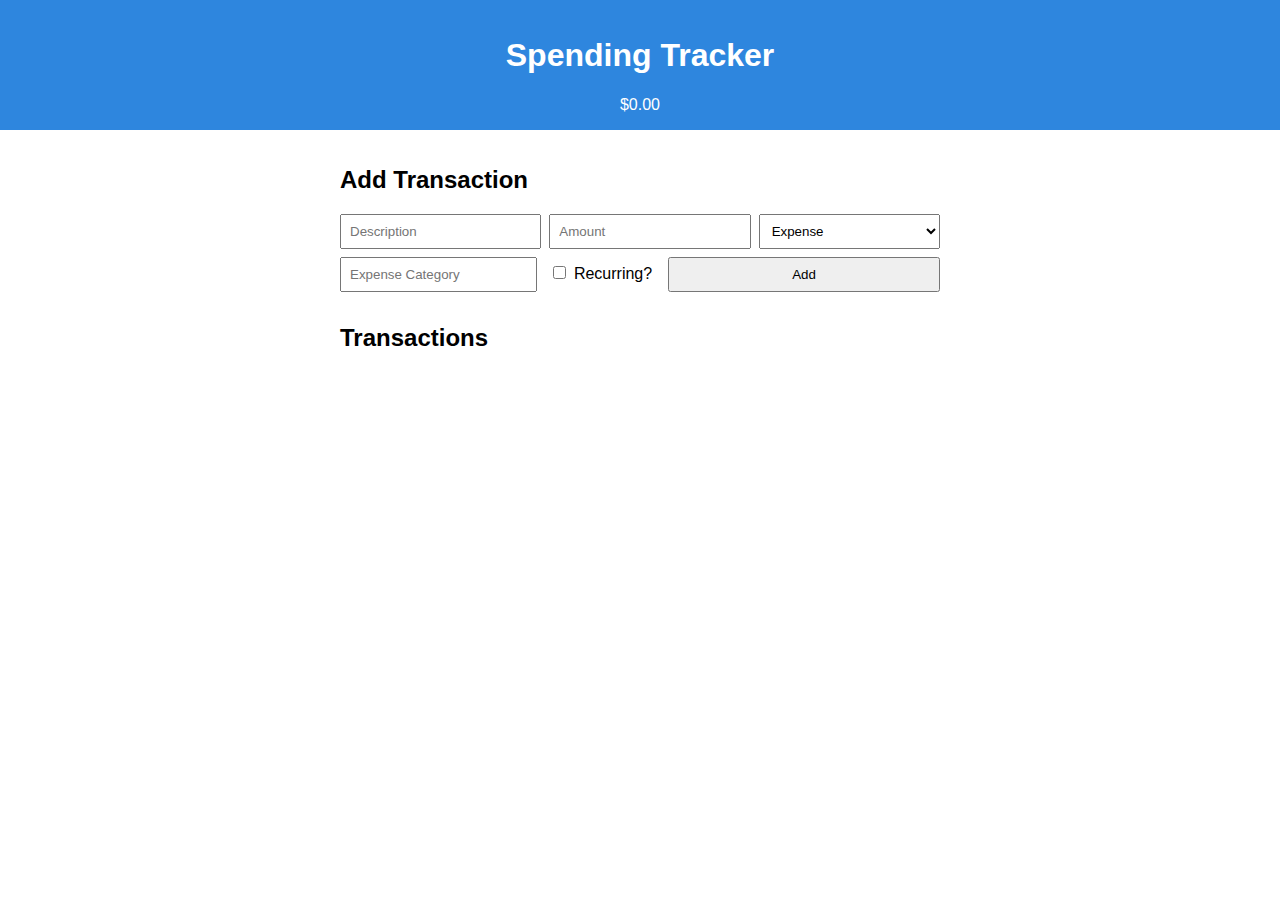
<file: local.html>
<!DOCTYPE html>
<html lang="en">
<head>
  <meta charset="UTF-8" />
  <meta name="viewport" content="width=device-width, initial-scale=1, minimum-scale=1" />
  <title>Spending Tracker</title>
  <style>
    /* Base styles */
    body {
      margin: 0;
      font-family: Arial, sans-serif;
      display: flex;
      flex-direction: column;
      min-height: 100vh;
    }
    header {
      background: #2e86de;
      color: #fff;
      padding: 1rem;
      text-align: center;
    }
    main {
      flex: 1;
      padding: 1rem;
      max-width: 600px;
      margin: auto;
    }
    #transaction-form, #transactions {
      margin-bottom: 2rem;
    }
    form {
      display: flex;
      flex-wrap: wrap;
      gap: 0.5rem;
    }
    form input, form select, form button, label.recurring-row {
      flex: 1 1 45%;
      padding: 0.5rem;
    }
    #transactionList {
      list-style: none;
      padding: 0;
    }
    #transactionList li {
      display: flex;
      justify-content: space-between;
      padding: 0.5rem;
      border-bottom: 1px solid #ddd;
    }
    #transactionList li.expense { color: #c0392b; }
    #transactionList li.income  { color: #27ae60; }
    .hidden {
      display: none;
    }
    /* Responsive tweaks */
    @media (min-width: 768px) {
      form input, form select, form button, label.recurring-row {
        flex: 1 1 30%;
      }
    }
  </style>
</head>
<body>
  <header>
    <h1>Spending Tracker</h1>
    <div id="balance">$0.00</div>
  </header>

  <main>
    <section id="transaction-form">
      <h2>Add Transaction</h2>
      <form id="addTransaction">
        <input type="text" id="desc" placeholder="Description" required />
        <input type="number" step="0.01" id="amount" placeholder="Amount" required />
        <select id="type" required>
          <option value="expense">Expense</option>
          <option value="income">Income</option>
        </select>

        <div id="expenseDetails" class="hidden">
          <input type="text" id="category" placeholder="Expense Category" />
          <label class="recurring-row">
            <input type="checkbox" id="recurring" /> Recurring?
          </label>
          <div id="recurringDetails" class="hidden">
            <input type="date" id="startDate" />
            <select id="frequency">
              <option value="weekly">Weekly</option>
              <option value="fortnight">Fortnight</option>
              <option value="monthly">Monthly</option>
              <option value="quarterly">Quarterly</option>
            </select>
          </div>
        </div>

        <button type="submit">Add</button>
      </form>
    </section>

    <section id="transactions">
      <h2>Transactions</h2>
      <ul id="transactionList"></ul>
    </section>
  </main>

  <script>
    const addTransactionForm = document.getElementById('addTransaction');
    const transactionList   = document.getElementById('transactionList');
    const balanceDiv        = document.getElementById('balance');
    const typeSelect        = document.getElementById('type');
    const expenseDetails    = document.getElementById('expenseDetails');
    const recurringCheckbox = document.getElementById('recurring');
    const recurringDetails  = document.getElementById('recurringDetails');

    let transactions = JSON.parse(localStorage.getItem('transactions')) || [];

    function updateUI() {
      transactionList.innerHTML = '';
      let balance = 0;

      transactions.forEach((t, index) => {
        balance += t.type === 'expense' ? -t.amount : t.amount;

        const details = [];
        if (t.type === 'expense' && t.category) details.push(t.category);
        if (t.recurring) details.push(`${t.frequency} from ${t.startDate}`);
        const detailText = details.length ? ` (${details.join(', ')})` : '';

        const li = document.createElement('li');
        li.classList.add(t.type);
        li.innerHTML = `
          <span>${t.desc}${detailText}</span>
          <span>${t.type === 'expense' ? '-' : '+'}$${t.amount.toFixed(2)}
            <button class="delete" data-index="${index}">x</button>
          </span>
        `;
        transactionList.appendChild(li);
      });

      balanceDiv.textContent = `$${balance.toFixed(2)}`;
      localStorage.setItem('transactions', JSON.stringify(transactions));
    }

    function handleTypeChange() {
      if (typeSelect.value === 'expense') {
        expenseDetails.classList.remove('hidden');
      } else {
        expenseDetails.classList.add('hidden');
      }
    }

    typeSelect.addEventListener('change', handleTypeChange);

    recurringCheckbox.addEventListener('change', () => {
      if (recurringCheckbox.checked) {
        recurringDetails.classList.remove('hidden');
      } else {
        recurringDetails.classList.add('hidden');
      }
    });

    addTransactionForm.addEventListener('submit', e => {
      e.preventDefault();
      const desc   = document.getElementById('desc').value.trim();
      const amount = parseFloat(document.getElementById('amount').value);
      const type   = typeSelect.value;
      if (!desc || isNaN(amount)) return;

      const transaction = { desc, amount, type };

      if (type === 'expense') {
        transaction.category = document.getElementById('category').value.trim();
        if (recurringCheckbox.checked) {
          transaction.recurring = true;
          transaction.startDate = document.getElementById('startDate').value;
          transaction.frequency = document.getElementById('frequency').value;
        }
      }

      transactions.push(transaction);
      addTransactionForm.reset();
      recurringDetails.classList.add('hidden');
      typeSelect.dispatchEvent(new Event('change'));
      updateUI();
    });

    transactionList.addEventListener('click', e => {
      if (e.target.classList.contains('delete')) {
        transactions.splice(e.target.dataset.index, 1);
        updateUI();
      }
    });

    handleTypeChange();
    updateUI();
  </script>
</body>
</html>
</file>
